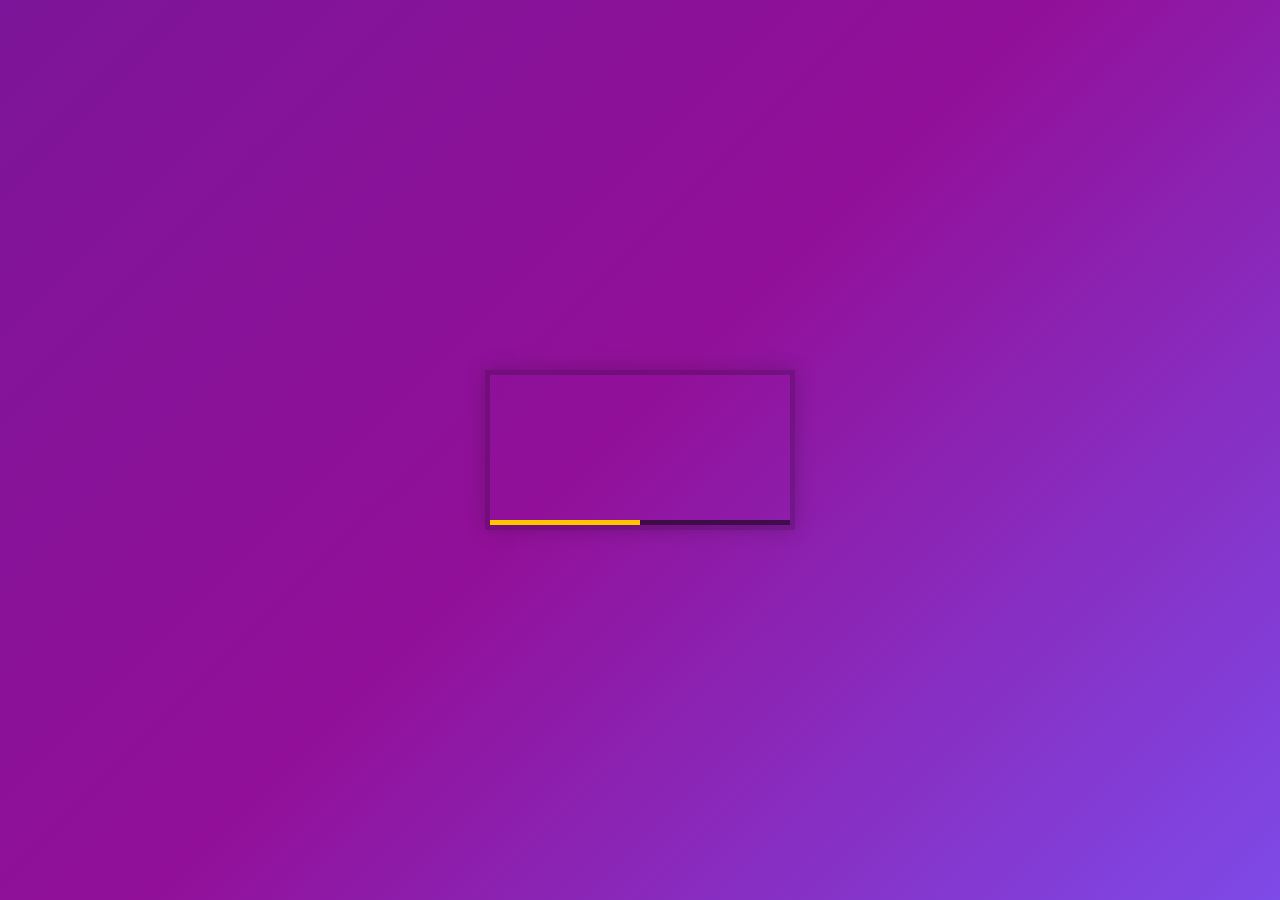
<file: 11 - Custom Video Player/index.html>
<!DOCTYPE html>
<html lang="en">
<head>
  <meta charset="UTF-8">
  <title>HTML Video Player</title>
  <link rel="stylesheet" href="style.css">
  <link rel="icon" href="https://fav.farm/🔥" />
</head>
<body>

   <div class="player">
     <video class="player__video viewer" src="652333414.mp4"></video>

     <div class="player__controls">
       <div class="progress">
        <div class="progress__filled"></div>
       </div>
       <button class="player__button toggle" title="Toggle Play">►</button>
       <input type="range" name="volume" class="player__slider" min="0" max="1" step="0.05" value="1">
       <input type="range" name="playbackRate" class="player__slider" min="0.5" max="2" step="0.1" value="1">
       <button data-skip="-10" class="player__button">« 10s</button>
       <button data-skip="25" class="player__button">25s »</button>
     </div>
   </div>

  <script src="scripts.js"></script>
</body>
</html>
</file>
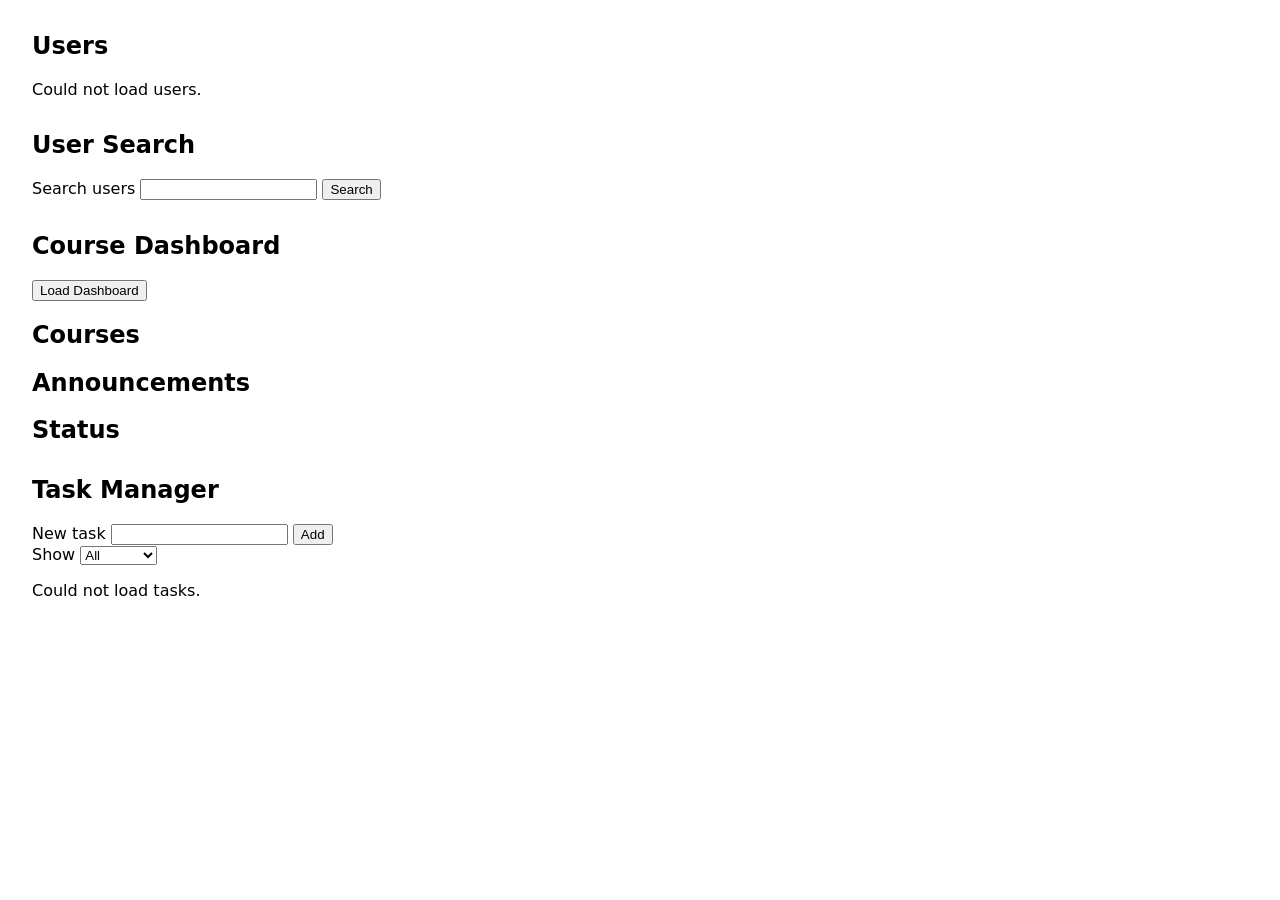
<file: lab3/index.html>
<!DOCTYPE html>
<html lang="en">
<head>
  <meta charset="utf-8">
  <title>Lab 3</title>
  <style>
    body { font-family: system-ui, sans-serif; margin: 2rem; }
    section { margin-bottom: 2rem; }
    li { margin-bottom: 0.5rem; }
    .done { text-decoration: line-through; color: gray; }
    #tasks li { cursor: pointer; }
  </style>
  <script src="answer.js" defer></script>
</head>
<body>
  <!-- Exercise 7 and 8 -->
  <section>
    <h1>Users</h1>
    <p id="status">Loading...</p>
    <ul id="users"></ul>
  </section>

  <!-- Exercise 10 -->
  <section>
    <h1>User Search</h1>
    <form id="search-form">
      <label for="search">Search users</label>
      <input id="search">
      <button type="submit">Search</button>
    </form>
    <p id="search-status"></p>
    <ul id="results"></ul>
  </section>

  <!-- Exercise 12 -->
  <section>
    <h1>Course Dashboard</h1>
    <button id="load-dashboard">Load Dashboard</button>
    <h2>Courses</h2>
    <ul id="courses"></ul>
    <h2>Announcements</h2>
    <ul id="announcements"></ul>
    <h2>Status</h2>
    <p id="dashboard-status"></p>
  </section>

  <!-- Final Challenge: Task Manager -->
  <section>
    <h1>Task Manager</h1>
    <form id="task-form">
      <label for="task-input">New task</label>
      <input id="task-input">
      <button type="submit">Add</button>
    </form>
    <label for="task-filter">Show</label>
    <select id="task-filter">
      <option value="all">All</option>
      <option value="todo">Not done</option>
      <option value="done">Done</option>
    </select>
    <p id="task-status"></p>
    <ul id="tasks"></ul>
  </section>
</body>
</html>
</file>
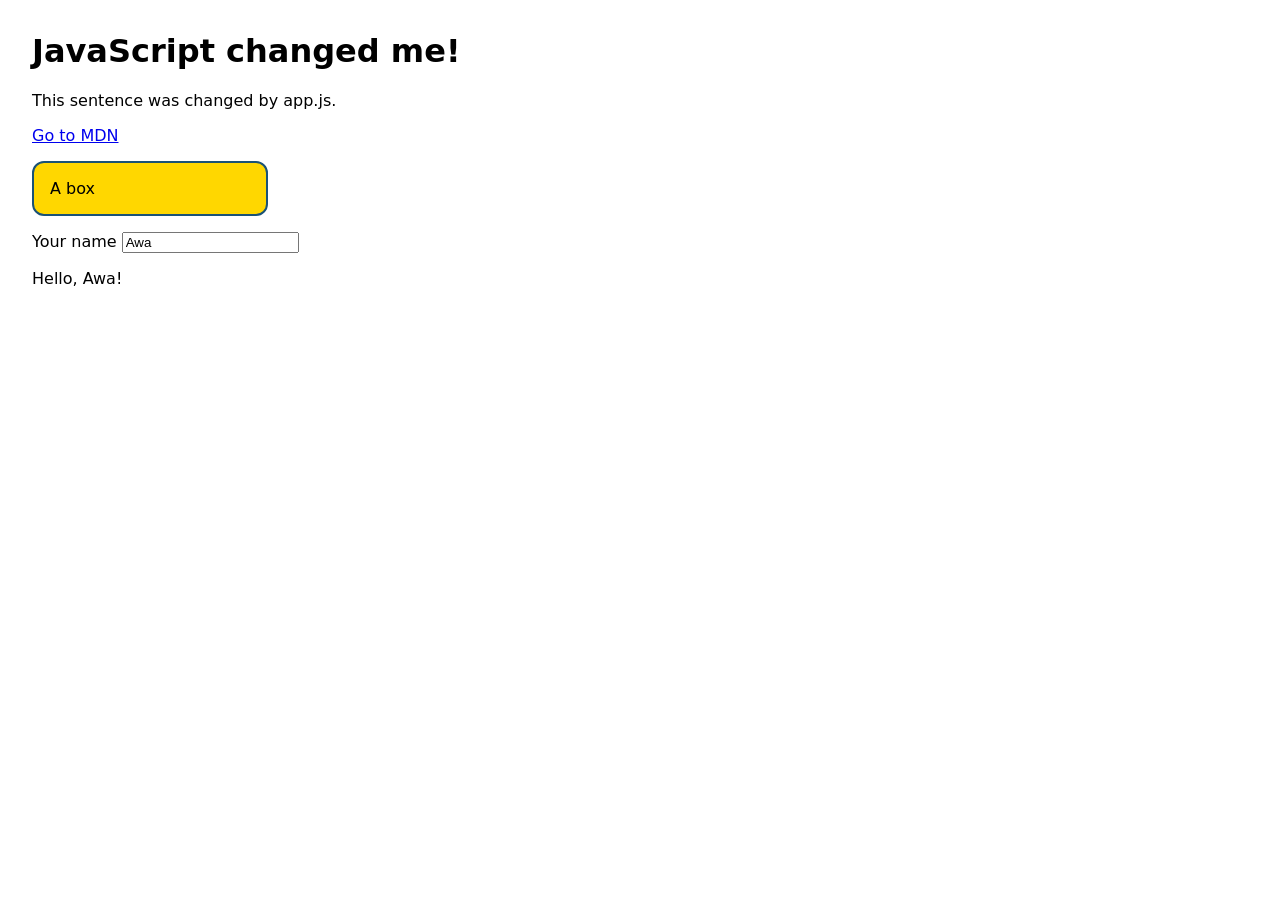
<file: lab1/exercise4/index.html>
<!DOCTYPE html>
<html lang="en">
<head>
  <meta charset="utf-8">
  <title>Exercise 4</title>
  <link rel="stylesheet" href="style.css">
  <script src="app.js" defer></script>
</head>
<body>
  <h1 id="title">Old title</h1>
  <p class="intro">This sentence will change.</p>
  <a id="link" href="#">A link</a>
  <div class="box">A box</div>
  <label for="nameField">Your name</label>
  <input id="nameField" value="Awa">
  <p id="output"></p>
</body>
</html>
</file>
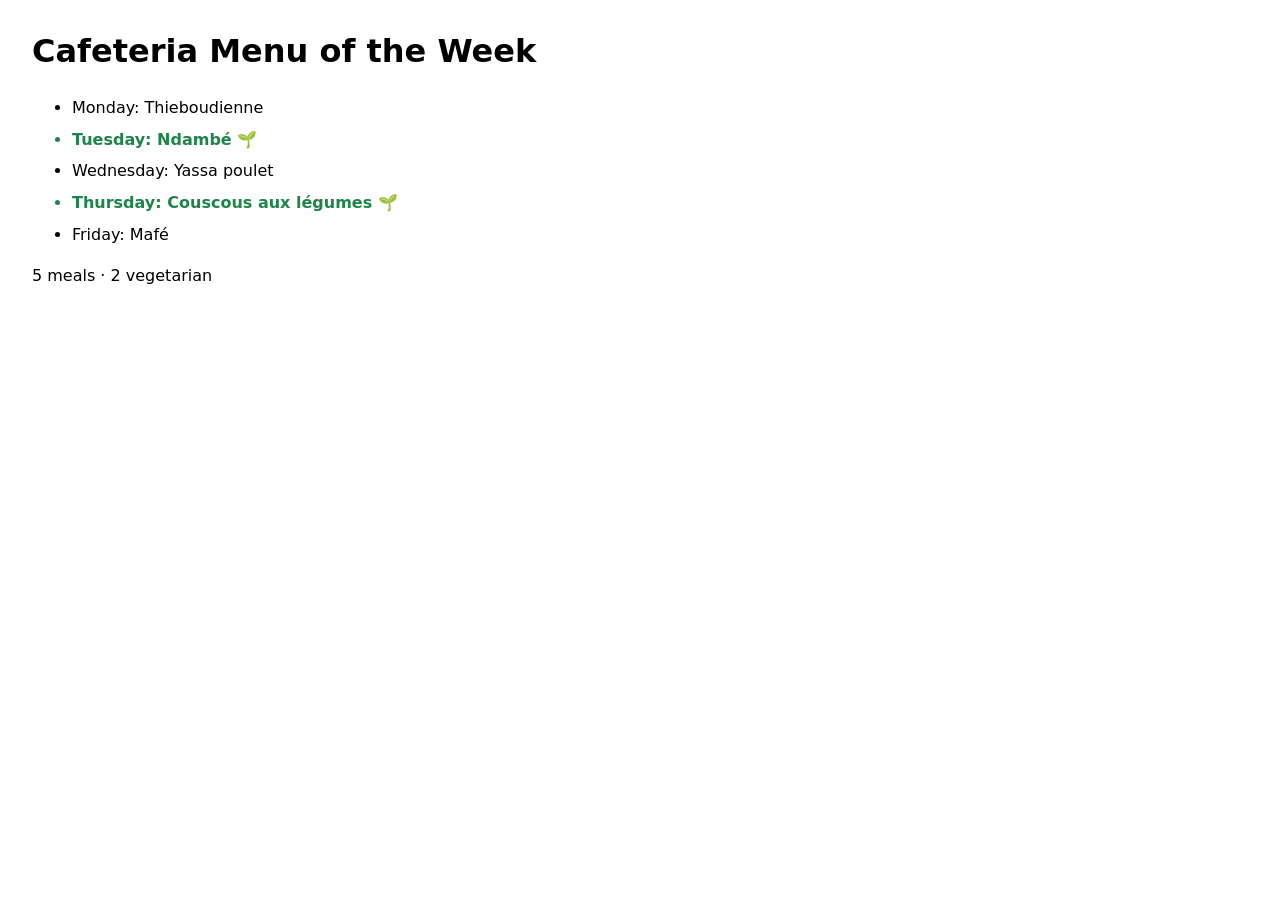
<file: lab1/exercise5/index.html>
<!DOCTYPE html>
<html lang="en">
<head>
  <meta charset="utf-8">
  <title>Exercise 5</title>
  <link rel="stylesheet" href="style.css">
  <script src="app.js" defer></script>
</head>
<body>
  <h1>Cafeteria Menu of the Week</h1>
  <ul id="menu"></ul>
  <p id="count"></p>
</body>
</html>
</file>
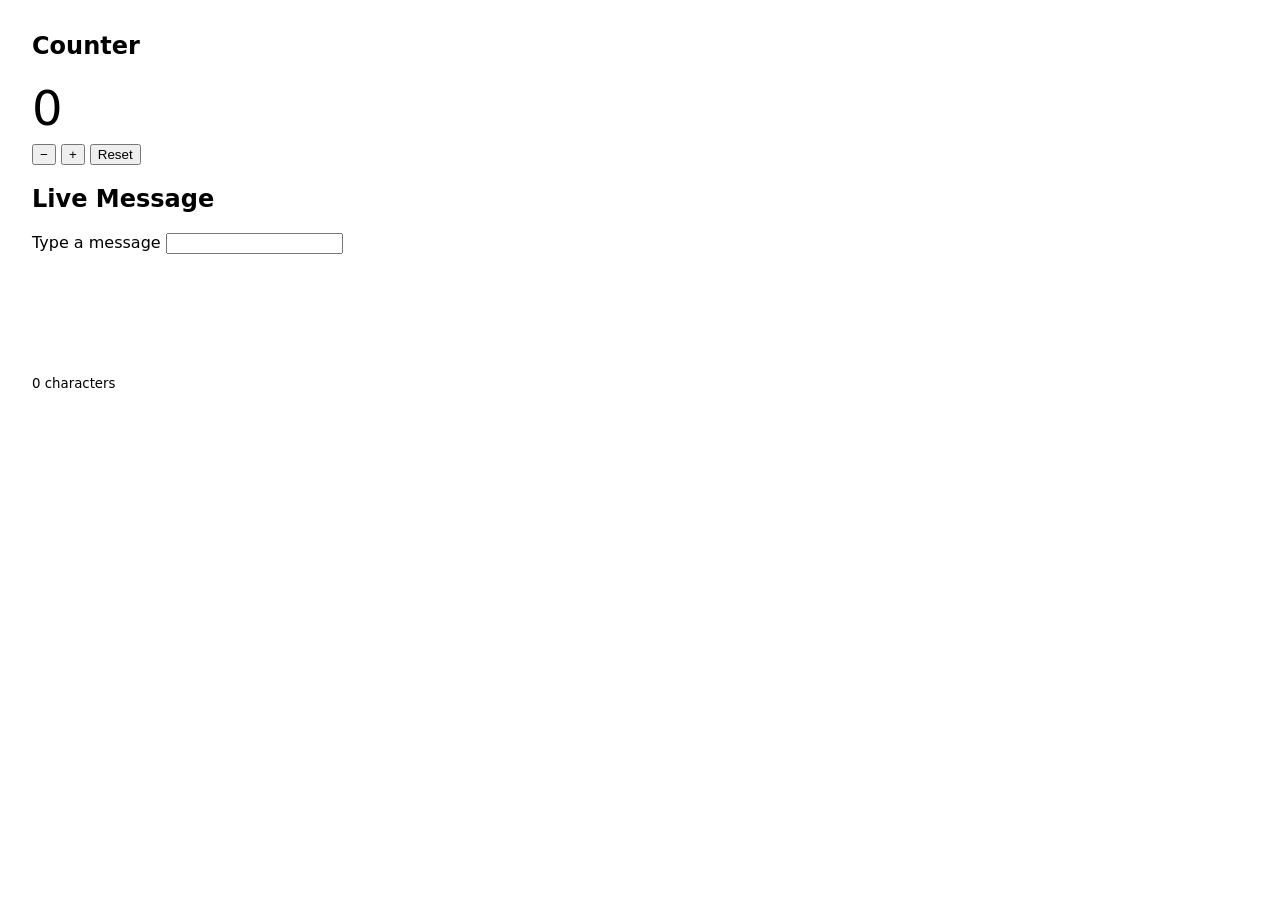
<file: lab1/exercise6/index.html>
<!DOCTYPE html>
<html lang="en">
<head>
  <meta charset="utf-8">
  <title>Exercise 6</title>
  <link rel="stylesheet" href="style.css">
  <script src="app.js" defer></script>
</head>
<body>
  <h2>Counter</h2>
  <p id="value">0</p>
  <button id="minus" type="button">−</button>
  <button id="plus" type="button">+</button>
  <button id="reset" type="button">Reset</button>

  <h2>Live Message</h2>
  <label for="message">Type a message</label>
  <input id="message">
  <p id="hint"></p>
  <p id="preview"></p>
  <small id="chars">0 characters</small>
</body>
</html>
</file>
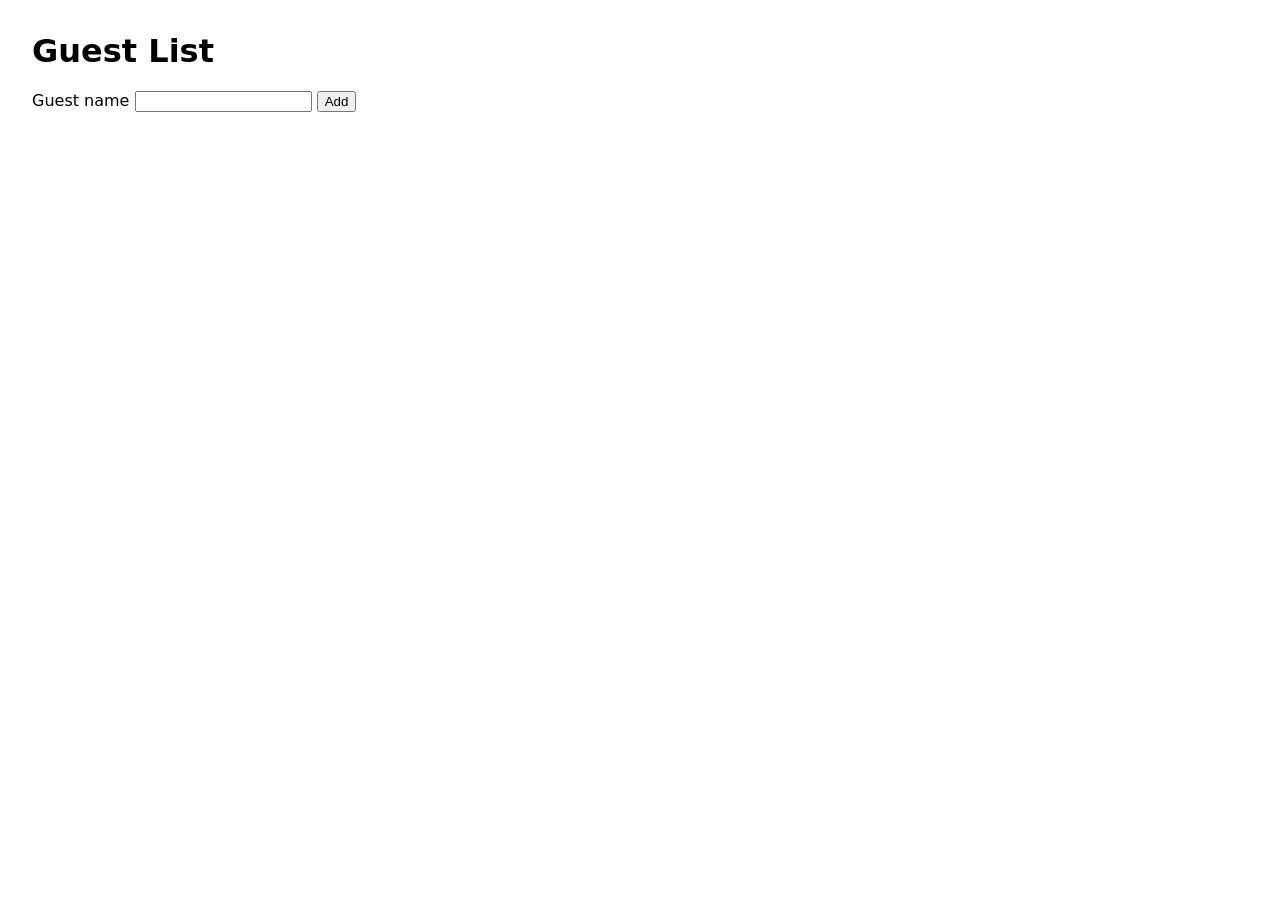
<file: lab1/exercise7/index.html>
<!DOCTYPE html>
<html lang="en">
<head>
  <meta charset="utf-8">
  <title>Exercise 7</title>
  <link rel="stylesheet" href="style.css">
  <script src="app.js" defer></script>
</head>
<body>
  <h1>Guest List</h1>
  <form id="guestForm">
    <label for="guest">Guest name</label>
    <input id="guest">
    <button>Add</button>
  </form>
  <p id="error"></p>
  <ul id="guests"></ul>
</body>
</html>
</file>
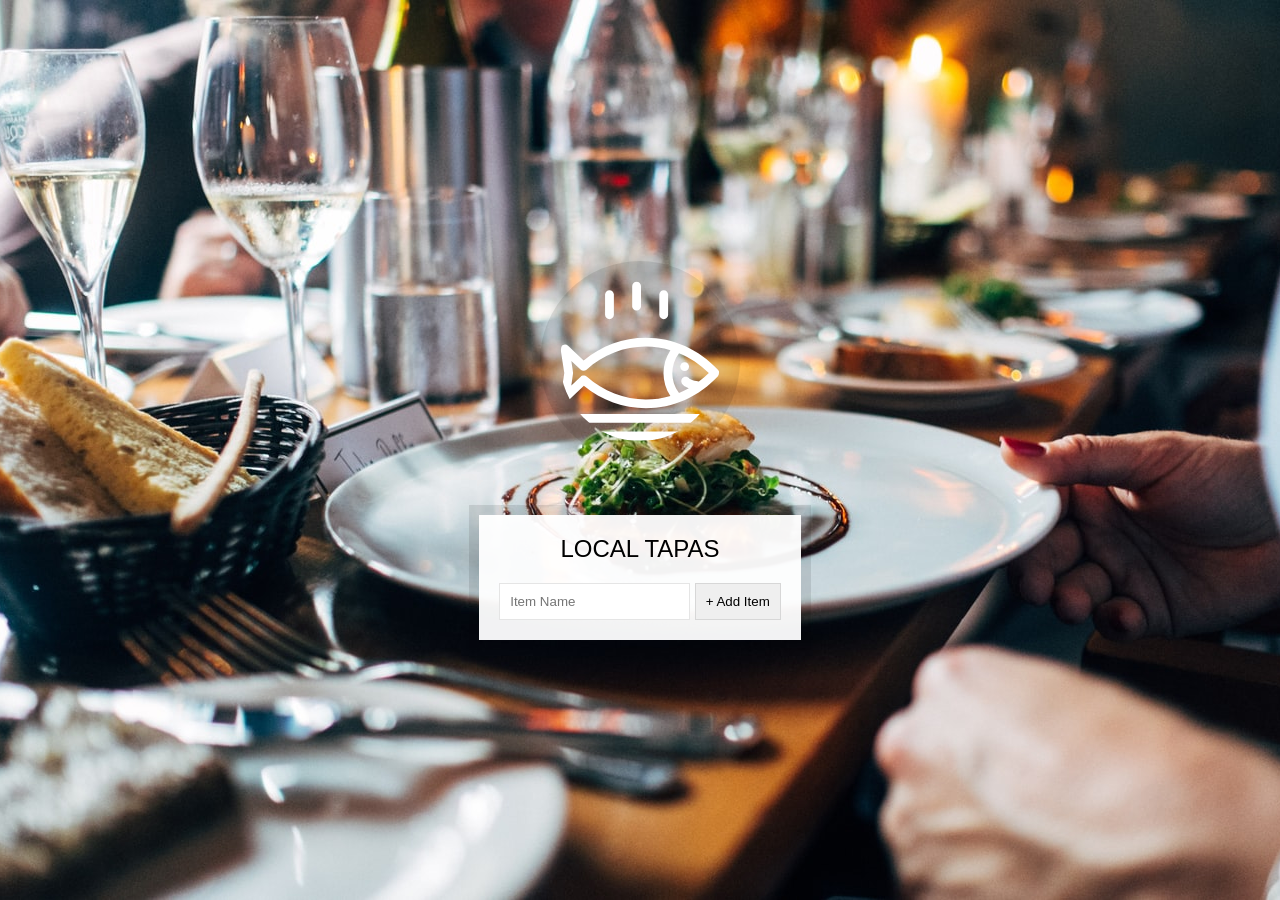
<file: 15 - LocalStorage/index-FINISHED.html>
<!DOCTYPE html>
<html lang="en">
<head>
  <meta charset="UTF-8">
  <title>LocalStorage</title>
  <link rel="stylesheet" href="style.css">
  <link rel="icon" href="https://fav.farm/✅" />
</head>
<body>
  <!--
      Fish SVG Cred:
      https://thenounproject.com/search/?q=fish&i=589236
   -->

   <svg xmlns="http://www.w3.org/2000/svg" xmlns:xlink="http://www.w3.org/1999/xlink" version="1.1" x="0px" y="0px" viewBox="0 0 512 512" enable-background="new 0 0 512 512" xml:space="preserve"><g><path d="M495.9,425.3H16.1c-5.2,0-10.1,2.9-12.5,7.6c-2.4,4.7-2.1,10.3,0.9,14.6l39,56.4c2.6,3.8,7,6.1,11.6,6.1h401.7   c4.6,0,9-2.3,11.6-6.1l39-56.4c3-4.3,3.3-9.9,0.9-14.6C506,428.2,501.1,425.3,495.9,425.3z M449.4,481.8H62.6L43,453.6H469   L449.4,481.8z"/><path d="M158.3,122c7.8,0,14.1-6.3,14.1-14.1V43.4c0-7.8-6.3-14.1-14.1-14.1c-7.8,0-14.1,6.3-14.1,14.1v64.5   C144.2,115.7,150.5,122,158.3,122z"/><path d="M245.1,94.7c7.8,0,14.1-6.3,14.1-14.1V16.1c0-7.8-6.3-14.1-14.1-14.1C237.3,2,231,8.3,231,16.1v64.5   C231,88.4,237.3,94.7,245.1,94.7z"/><path d="M331.9,122c7.8,0,14.1-6.3,14.1-14.1V43.4c0-7.8-6.3-14.1-14.1-14.1s-14.1,6.3-14.1,14.1v64.5   C317.8,115.7,324.1,122,331.9,122z"/><path d="M9.6,385.2c5.3,2.8,11.8,1.9,16.2-2.2l50.6-47.7c56.7,46.5,126.6,71.9,198.3,71.9c0,0,0,0,0,0   c87.5,0,169.7-36.6,231.4-103.2c5-5.4,5-13.8,0-19.2c-61.8-66.5-144-103.2-231.4-103.2c-72,0-142.2,25.6-199,72.5l-50-47.1   c-4.4-4.1-10.9-5-16.2-2.2c-5.3,2.8-8.3,8.7-7.4,14.6l11.6,75L2.2,370.6C1.3,376.5,4.2,382.4,9.6,385.2z M380.9,230.8   c34.9,14.3,67.2,35.7,95.3,63.6c-10.1,10-20.8,19.2-31.9,27.5c-22.4-3.3-29.6-8.8-30.7-9.7c-4-5.7-11.8-7.7-18.1-4.4   c-6.9,3.6-9.5,12.2-5.9,19.1c1.9,3.5,7.3,10.3,22.4,16c-10.1,5.7-20.5,10.7-31.1,15.1C352.4,320.2,352.4,268.6,380.9,230.8z    M36.3,255.6l29.4,27.7c5.3,5,13.6,5.1,19.1,0.3c53.2-47.6,120.7-73.7,190-73.7c26.9,0,53.2,3.9,78.5,11.3   c-29.3,44.6-29.3,102,0,146.6c-25.3,7.4-51.6,11.3-78.5,11.3c-69,0-136.3-26-189.4-73.2c-2.7-2.4-13.4-6.3-19.1,0.3l-30.1,28.3   l5.7-40C42.2,293,36.3,255.6,36.3,255.6z"/><circle cx="398.8" cy="273.8" r="14.1"/></g></svg>

  <div class="wrapper">
    <h2>LOCAL TAPAS</h2>
    <p></p>
    <ul class="plates">
      <li>Loading Tapas...</li>
    </ul>
    <form class="add-items">
      <input type="text" name="item" placeholder="Item Name" required>
      <input type="submit" value="+ Add Item">
    </form>
  </div>

<script>
  const addItems = document.querySelector('.add-items');
  const itemsList = document.querySelector('.plates');
  const items = JSON.parse(localStorage.getItem('items')) || [];

  function addItem(e) {
    e.preventDefault();
    const text = (this.querySelector('[name=item]')).value;
    const item = {
      text,
      done: false
    };

    items.push(item);
    populateList(items, itemsList);
    localStorage.setItem('items', JSON.stringify(items));
    this.reset();
  }

  function populateList(plates = [], platesList) {
    platesList.innerHTML = plates.map((plate, i) => {
      return `
        <li>
          <input type="checkbox" data-index=${i} id="item${i}" ${plate.done ? 'checked' : ''} />
          <label for="item${i}">${plate.text}</label>
        </li>
      `;
    }).join('');
  }

  function toggleDone(e) {
    if (!e.target.matches('input')) return; // skip this unless it's an input
    const el = e.target;
    const index = el.dataset.index;
    items[index].done = !items[index].done;
    localStorage.setItem('items', JSON.stringify(items));
    populateList(items, itemsList);
  }

  addItems.addEventListener('submit', addItem);
  itemsList.addEventListener('click', toggleDone);

  populateList(items, itemsList);

</script>


</body>
</html>
</file>
<file: 11 - Custom Video Player/style.css>
html {
  box-sizing: border-box;
}

*, *:before, *:after {
  box-sizing: inherit;
}

body {
  margin: 0;
  padding: 0;
  display: flex;
  background: #7A419B;
  min-height: 100vh;
  background: linear-gradient(135deg, #7c1599 0%,#921099 48%,#7e4ae8 100%);
  background-size: cover;
  align-items: center;
  justify-content: center;
}

.player {
  max-width: 750px;
  border: 5px solid rgba(0,0,0,0.2);
  box-shadow: 0 0 20px rgba(0,0,0,0.2);
  position: relative;
  font-size: 0;
  overflow: hidden;
}


.player:fullscreen {
  max-width: none;
  width: 100%;
}

.player:-webkit-full-screen {
  max-width: none;
  width: 100%;
}

.player__video {
  width: 100%;
}

.player__button {
  background: none;
  border: 0;
  line-height: 1;
  color: white;
  text-align: center;
  outline: 0;
  padding: 0;
  cursor: pointer;
  max-width: 50px;
}

.player__button:focus {
  border-color: #ffc600;
}

.player__slider {
  width: 10px;
  height: 30px;
}

.player__controls {
  display: flex;
  position: absolute;
  bottom: 0;
  width: 100%;
  transform: translateY(100%) translateY(-5px);
  transition: all .3s;
  flex-wrap: wrap;
  background: rgba(0,0,0,0.1);
}

.player:hover .player__controls {
  transform: translateY(0);
}

.player:hover .progress {
  height: 15px;
}

.player__controls > * {
  flex: 1;
}

.progress {
  flex: 10;
  position: relative;
  display: flex;
  flex-basis: 100%;
  height: 5px;
  transition: height 0.3s;
  background: rgba(0,0,0,0.5);
  cursor: ew-resize;
}

.progress__filled {
  width: 50%;
  background: #ffc600;
  flex: 0;
  flex-basis: 50%;
}



input[type=range] {
  -webkit-appearance: none;
  background: transparent;
  width: 100%;
  margin: 0 5px;
}

input[type=range]:focus {
  outline: none;
}

input[type=range]::-webkit-slider-runnable-track {
  width: 100%;
  height: 8.4px;
  cursor: pointer;
  box-shadow: 1px 1px 1px rgba(0, 0, 0, 0), 0 0 1px rgba(13, 13, 13, 0);
  background: rgba(255,255,255,0.8);
  border-radius: 1.3px;
  border: 0.2px solid rgba(1, 1, 1, 0);
}

input[type=range]::-webkit-slider-thumb {
  height: 15px;
  width: 15px;
  border-radius: 50px;
  background: #ffc600;
  cursor: pointer;
  -webkit-appearance: none;
  margin-top: -3.5px;
  box-shadow:0 0 2px rgba(0,0,0,0.2);
}

input[type=range]:focus::-webkit-slider-runnable-track {
  background: #bada55;
}

input[type=range]::-moz-range-track {
  width: 100%;
  height: 8.4px;
  cursor: pointer;
  box-shadow: 1px 1px 1px rgba(0, 0, 0, 0), 0 0 1px rgba(13, 13, 13, 0);
  background: #ffffff;
  border-radius: 1.3px;
  border: 0.2px solid rgba(1, 1, 1, 0);
}

input[type=range]::-moz-range-thumb {
  box-shadow: 0 0 0 rgba(0, 0, 0, 0), 0 0 0 rgba(13, 13, 13, 0);
  height: 15px;
  width: 15px;
  border-radius: 50px;
  background: #ffc600;
  cursor: pointer;
}
</file>
<file: lab1/exercise4/style.css>
body { font-family: system-ui, sans-serif; margin: 2rem; }
.box { padding: 1rem; margin: 1rem 0; border: 2px solid #1a5276; width: 200px; }
.highlight { background: gold; }
</file>
<file: lab1/exercise5/style.css>
body { font-family: system-ui, sans-serif; margin: 2rem; }
li { padding: 0.4rem 0; }
.veg { color: #1e8449; font-weight: 600; }
.veg::after { content: " 🌱"; }
</file>
<file: lab1/exercise6/style.css>
body { font-family: system-ui, sans-serif; margin: 2rem; }
#value { font-size: 3rem; margin: 0.5rem 0; }
#hint { color: #555; font-style: italic; min-height: 1.2em; }
#preview { font-size: 1.5rem; color: #1a5276; min-height: 1.5em; }
</file>
<file: lab1/exercise7/style.css>
body { font-family: system-ui, sans-serif; margin: 2rem; }
#error { color: crimson; min-height: 1.2em; }
li { cursor: pointer; }
.arrived { text-decoration: line-through; color: gray; }
</file>
<file: 15 - LocalStorage/style.css>
html {
  box-sizing: border-box;
  background: url("oh-la-la.jpeg") center no-repeat;
  background-size: cover;
  min-height: 100vh;
  display: flex;
  justify-content: center;
  align-items: center;
  text-align: center;
  font-family: Futura, "Trebuchet MS", Arial, sans-serif;
}

*,
*:before,
*:after {
  box-sizing: inherit;
}

svg {
  fill: white;
  background: rgba(0, 0, 0, 0.1);
  padding: 20px;
  border-radius: 50%;
  width: 200px;
  margin-bottom: 50px;
}

.wrapper {
  padding: 20px;
  max-width: 350px;
  background: rgba(255, 255, 255, 0.95);
  box-shadow: 0 0 0 10px rgba(0, 0, 0, 0.1);
}

h2 {
  text-align: center;
  margin: 0;
  font-weight: 200;
}

.plates {
  margin: 0;
  padding: 0;
  text-align: left;
  list-style: none;
}

.plates li {
  border-bottom: 1px solid rgba(0, 0, 0, 0.2);
  padding: 10px 0;
  font-weight: 100;
  display: flex;
}

.plates label {
  flex: 1;
  cursor: pointer;
}

.plates input {
  display: none;
}

.plates input + label:before {
  content: "⬜️";
  margin-right: 10px;
}

.plates input:checked + label:before {
  content: "🌮";
}

.add-items {
  margin-top: 20px;
}

.add-items input {
  padding: 10px;
  outline: 0;
  border: 1px solid rgba(0, 0, 0, 0.1);
}
</file>
